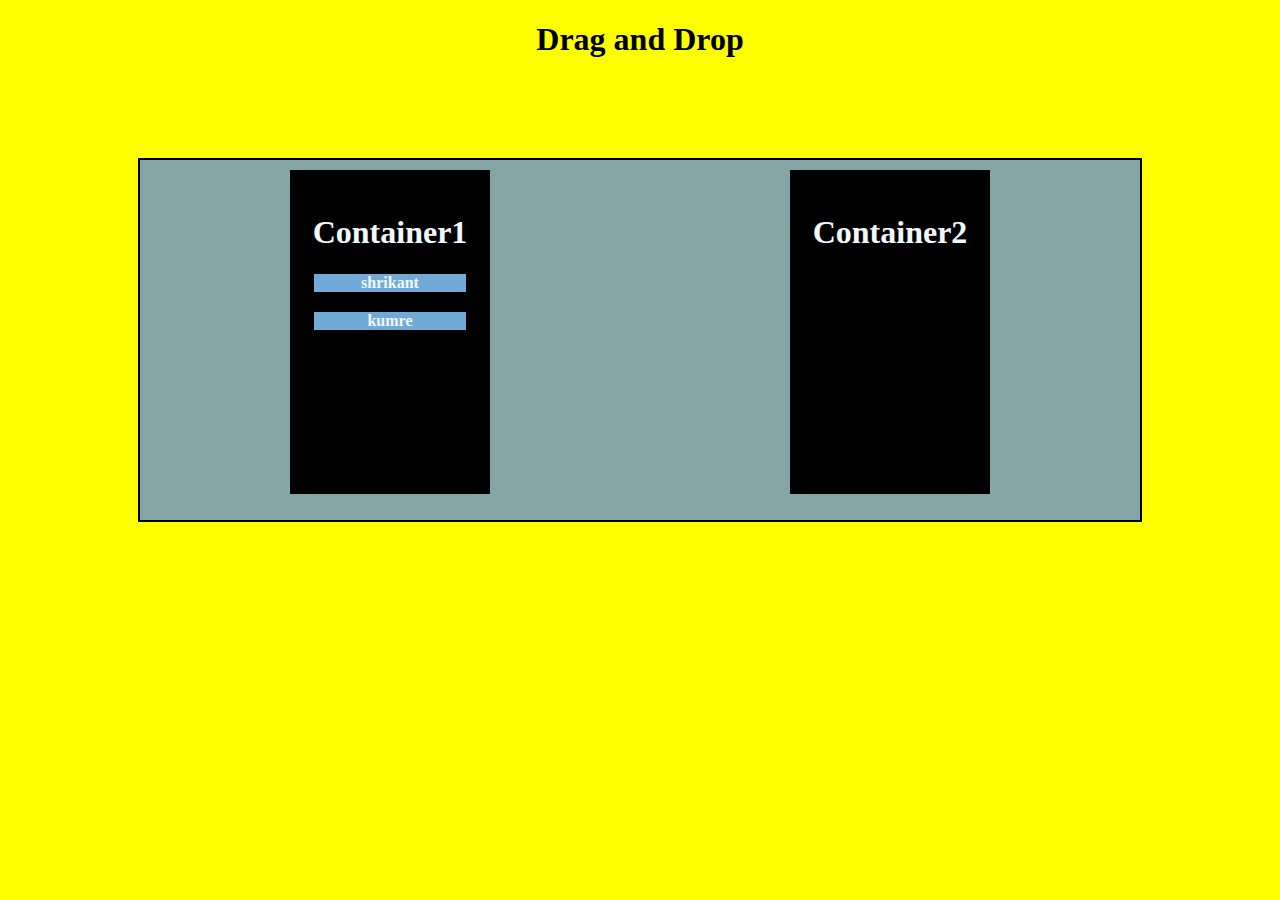
<file: PROJECT 2/index3.html>
<!DOCTYPE html>
<html lang="en">
<head>
    <meta charset="UTF-8">
    <meta http-equiv="X-UA-Compatible" content="IE=edge">
    <meta name="viewport" content="width=device-width, initial-scale=1.0">
    <title>Document</title>
</head>
<style type="text/css">
    section{
        border: 2px solid black;
        width: 1000px;
        height: 360px;
        margin: 100px auto;
        display: flex;
        justify-content: space-around;
        background-color: rgb(132, 164, 165);

    }
    
    img
    {
        height: 100px;
        width: 100px;

    } 
    h1{
        text-align: center;

    }
    div{
        border: 2px solid black;
        width: 200px;
        height:90%;
        padding: 20px;
        margin: 10px;
        background: #000000;
        box-sizing: border-box;
        color: aliceblue;
    }
    p{
        border: 2px solid black;
        text-align: center;
        justify-content: center;
        background-color: rgb(113, 170, 214);
        font-weight: bold;
    }
    .imgBox{
    background-image: url('rp2.jpg');
    position: relative;
    top: 7px;
    left: 5px;
    height: 100px;
    width: 100px;
    cursor: pointer;
}
</style>
<body bgcolor="yellow">
    <h1>Drag and Drop</h1>
    <section>
        <div class="choice">
            <h1>Container1</h1>
            <p draggable="true">shrikant</p>
            <p draggable="true">kumre</p>
        
            
        </div>
        <div class="choice">

            <h1>Container2</h1>

        </div>
        
    </section>
</body>
</html>
<script type="text/javascript">
    var p = document.getElementsByTagName('p');
      var choice = document.getElementsByClassName('choice');
      var dragItem = null;

      for(var i of p)
      {
         i.addEventListener('dragstart', dragStart); 
         i.addEventListener('dragend', dragEnd);
      }
      function dragStart()
      {
        dragItem=this;
        setTimeout(() =>this.style.display  ="none",0); 
      }
      function dragEnd()
      {
        setTimeout(() =>this.style.display  ="block",0);
        dragItem=null;

      }
      for( j  of choice)
      {
        j.addEventListener('dragover',dragOver);
        j.addEventListener('dragenter',dragEnter);
        j.addEventListener('dragleave',dragLeave);
        j.addEventListener('drop',Drop);

      }

      function Drop()
        {
        this.append(dragItem);

        }
      function dragOver(e){
e.preventDefault();
      }
      
      function dragEnter(e){
        e.preventDefault();
    }

    function dragLeave(){
        
    }

  
</script>
</script>
</file>
